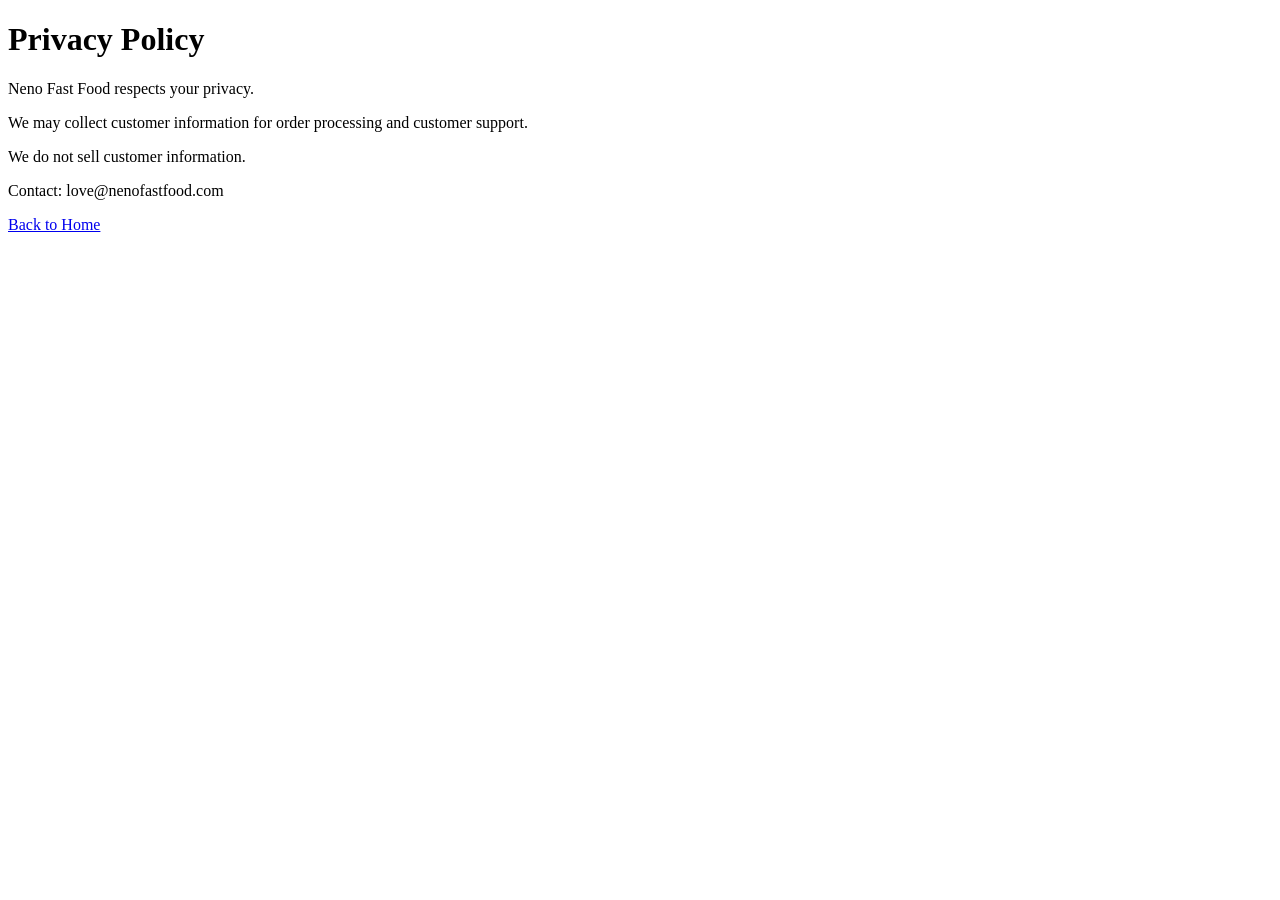
<file: privacy.html>
<!DOCTYPE html>
<html>
<head>
<title>Privacy Policy - Neno Fast Food</title>
</head>
<body>
<h1>Privacy Policy</h1>

<p>Neno Fast Food respects your privacy.</p>

<p>We may collect customer information for order processing and customer support.</p>

<p>We do not sell customer information.</p>

<p>Contact: love@nenofastfood.com</p>

<p><a href="index.html">Back to Home</a></p>

</body>
</html>
</file>
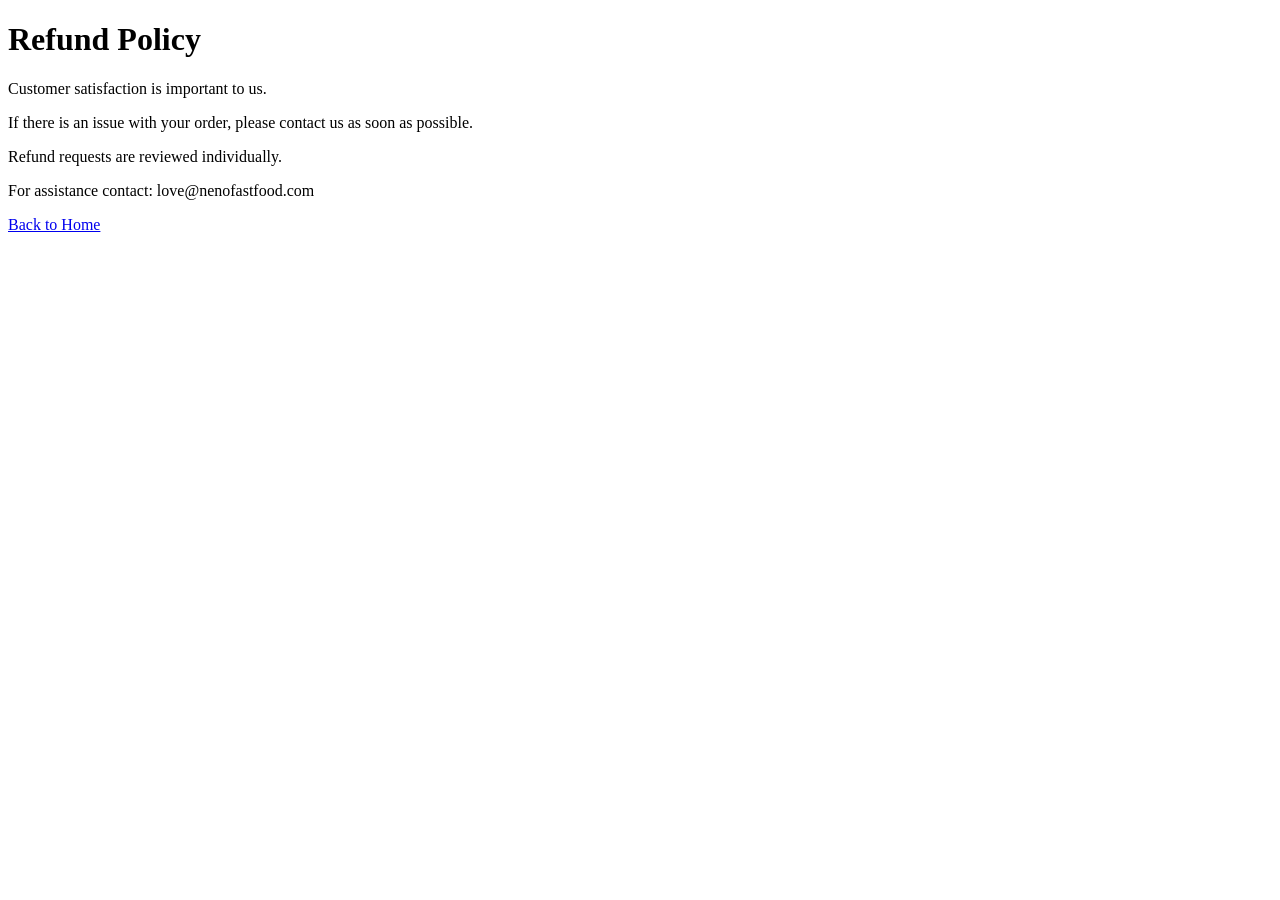
<file: refund.html>
<!DOCTYPE html>
<html>
<head>
<title>Refund Policy - Neno Fast Food</title>
</head>
<body>
<h1>Refund Policy</h1>

<p>Customer satisfaction is important to us.</p>

<p>If there is an issue with your order, please contact us as soon as possible.</p>

<p>Refund requests are reviewed individually.</p>

<p>For assistance contact: love@nenofastfood.com</p>

<p><a href="index.html">Back to Home</a></p>

</body>
</html>
</file>
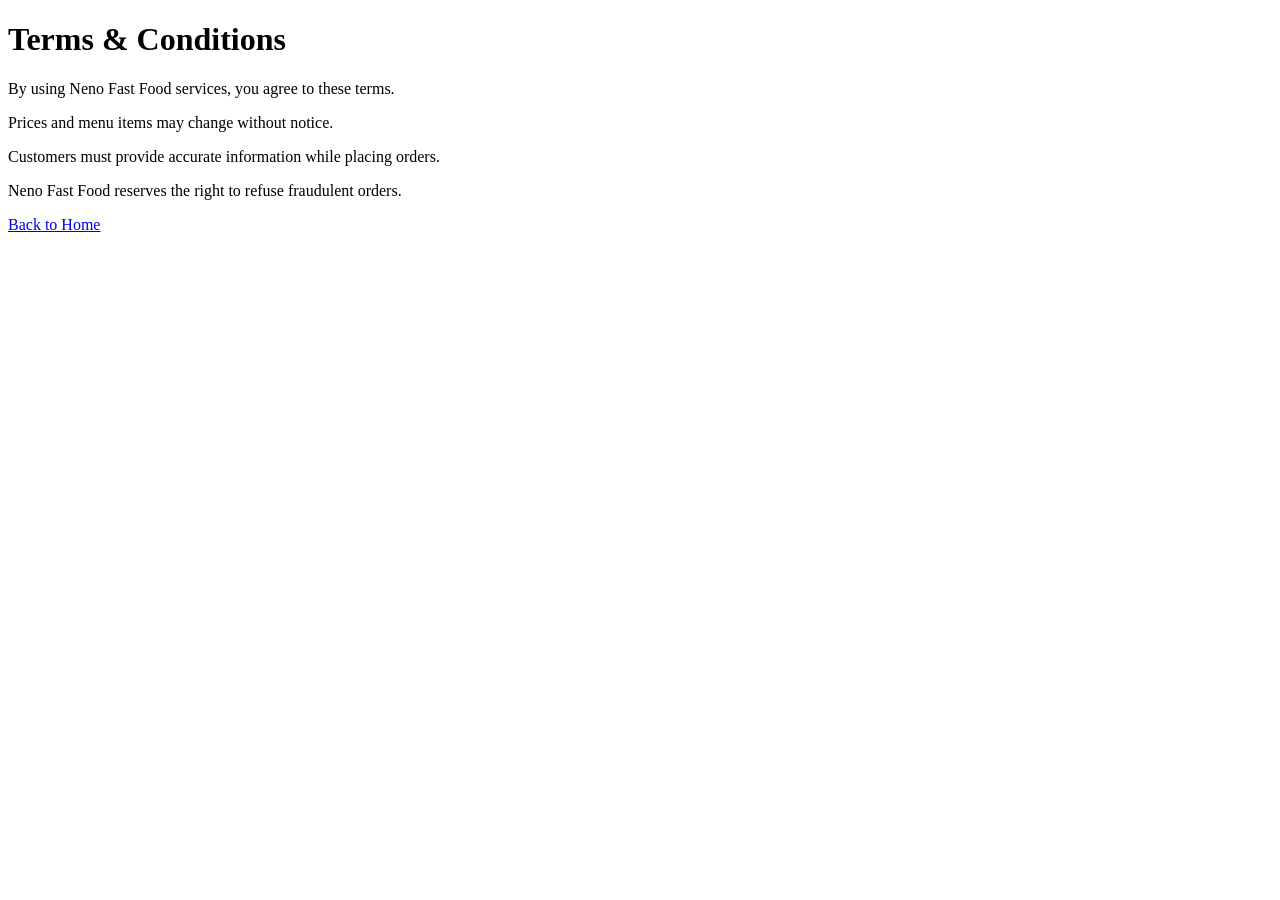
<file: terms.html>
<!DOCTYPE html>
<html>
<head>
<title>Terms & Conditions - Neno Fast Food</title>
</head>
<body>
<h1>Terms & Conditions</h1>

<p>By using Neno Fast Food services, you agree to these terms.</p>

<p>Prices and menu items may change without notice.</p>

<p>Customers must provide accurate information while placing orders.</p>

<p>Neno Fast Food reserves the right to refuse fraudulent orders.</p>

<p><a href="index.html">Back to Home</a></p>

</body>
</html>
</file>
